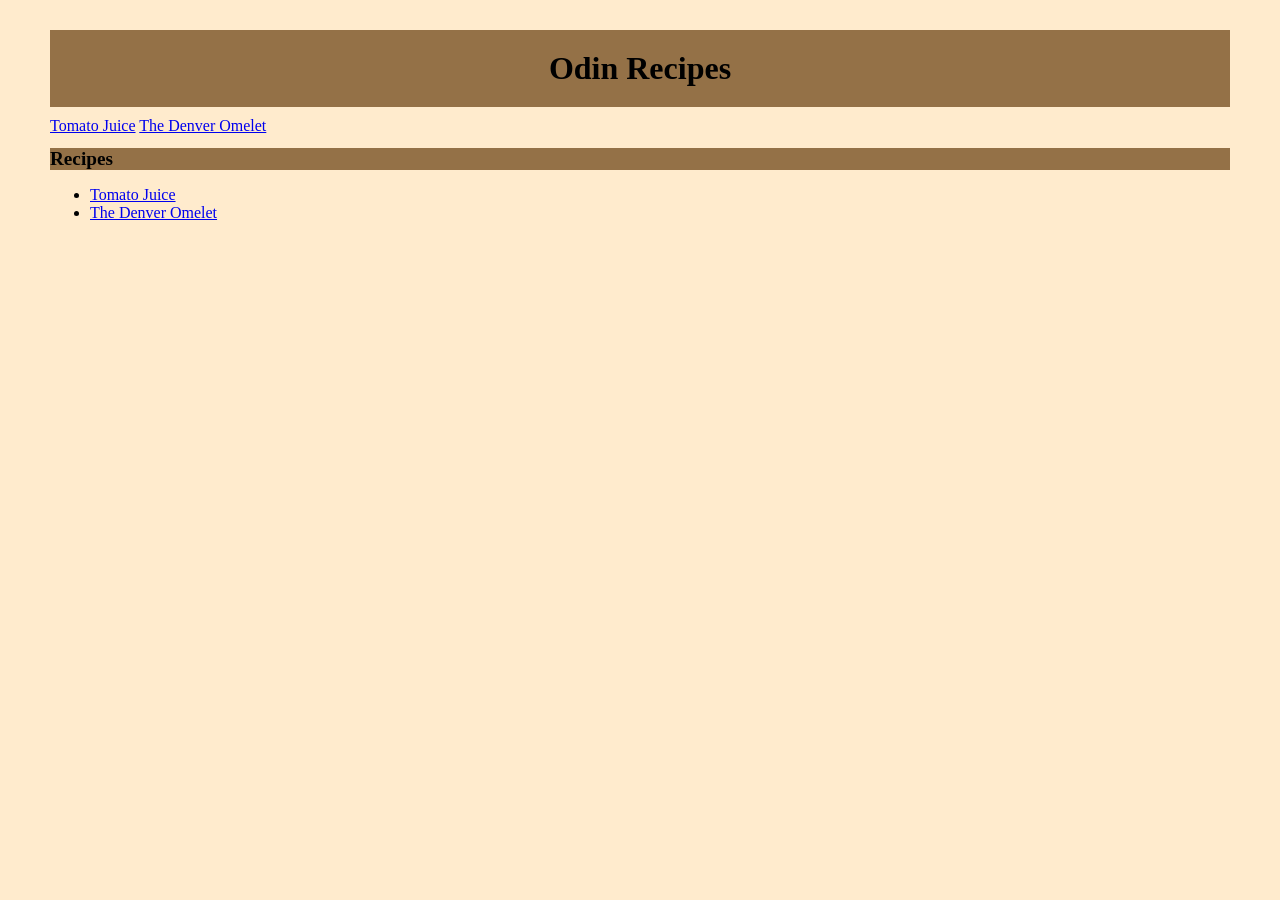
<file: index.html>
<!DOCTYPE html>
<html lang="en">
<head>
    <meta charset="UTF-8">
    <meta name="viewport" content="width=device-width, initial-scale=1.0">
    <title>Odin-recipes</title>
    <link rel="stylesheet" href="./style.css">
</head>
<body class="body">
    <h1 class="bigTitle">Odin Recipes</h1>
    <a href = "./Recipes/tomato-juice.html">Tomato Juice</a>
    <a href = "Recipes/the-denver-omelet.html">The Denver Omelet</a>
    <h1 class="innerTitleh1">Recipes</h1>
    <ul id="recipes">
        <li><a href = "./Recipes/tomato-juice.html">Tomato Juice</a></li>
        <li><a href = "./Recipes/the-denver-omelet.html"">The Denver Omelet</li>
    </ul>
</body>
</html>
</file>
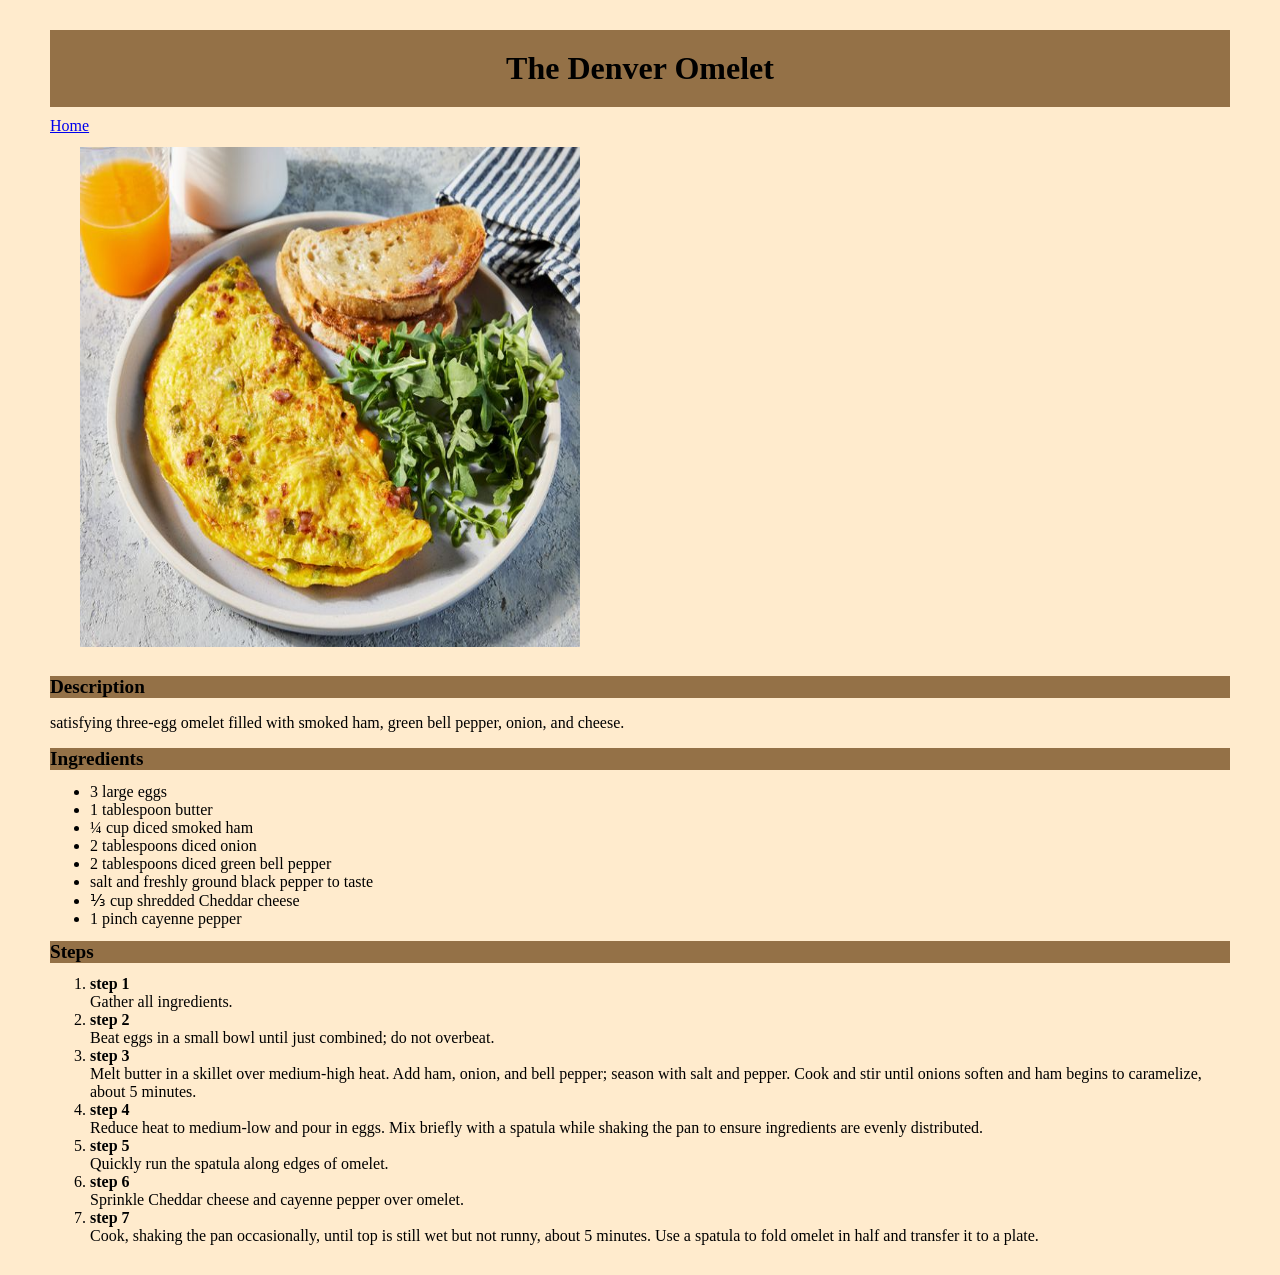
<file: Recipes/the-denver-omelet.html>
<!DOCTYPE html>
<html lang="en">
<head>
    <meta charset="UTF-8">
    <meta name="viewport" content="width=device-width, initial-scale=1.0">
    <title>The Denver Omelet</title>
    <link rel="stylesheet" href="../style.css">
</head>
<body class="body">
    <h1 class="bigTitle">The Denver Omelet</h1>
    <a href = "../index.html">Home</a><br>
    <img src = "../Images/the-denver-omelet.jpg" alt = "The Denver Omelet" width="500px" height="500px">
    <h1 class="innerTitleh1">Description</h1>
    <p> satisfying three-egg omelet filled with smoked ham, green bell pepper, onion, and cheese.</p>
    <h1 class="innerTitleh1">Ingredients</h1>
    <ul class="ingredients">
        <li>3 large eggs</li>
        <li>1 tablespoon butter</li>
        <li>¼ cup diced smoked ham</li>
        <li>2 tablespoons diced onion</li>
        <li>2 tablespoons diced green bell pepper</li>
        <li>salt and freshly ground black pepper to taste</li>
        <li>⅓ cup shredded Cheddar cheese</li>
        <li>1 pinch cayenne pepper</li>
    </ul>
    <h1 class="innerTitleh1">Steps</h1>
    <ol class="steps">
        <li><strong>step 1</strong><br>Gather all ingredients.</li>
        <li><strong>step 2</strong><br>Beat eggs in a small bowl until just combined; do not overbeat.</li>
        <li><strong>step 3</strong><br>Melt butter in a skillet over medium-high heat. Add ham, onion, and bell pepper; season with salt and pepper. Cook and stir until onions soften and ham begins to caramelize, about 5 minutes.</li>
        <li><strong>step 4</strong><br>Reduce heat to medium-low and pour in eggs. Mix briefly with a spatula while shaking the pan to ensure ingredients are evenly distributed.</li>
        <li><strong>step 5</strong><br>Quickly run the spatula along edges of omelet.</li>
        <li><strong>step 6</strong><br>Sprinkle Cheddar cheese and cayenne pepper over omelet.</li>
        <li><strong>step 7</strong><br>Cook, shaking the pan occasionally, until top is still wet but not runny, about 5 minutes. Use a spatula to fold omelet in half and transfer it to a plate.</li>
    </ol>
</body>
</html>
</file>
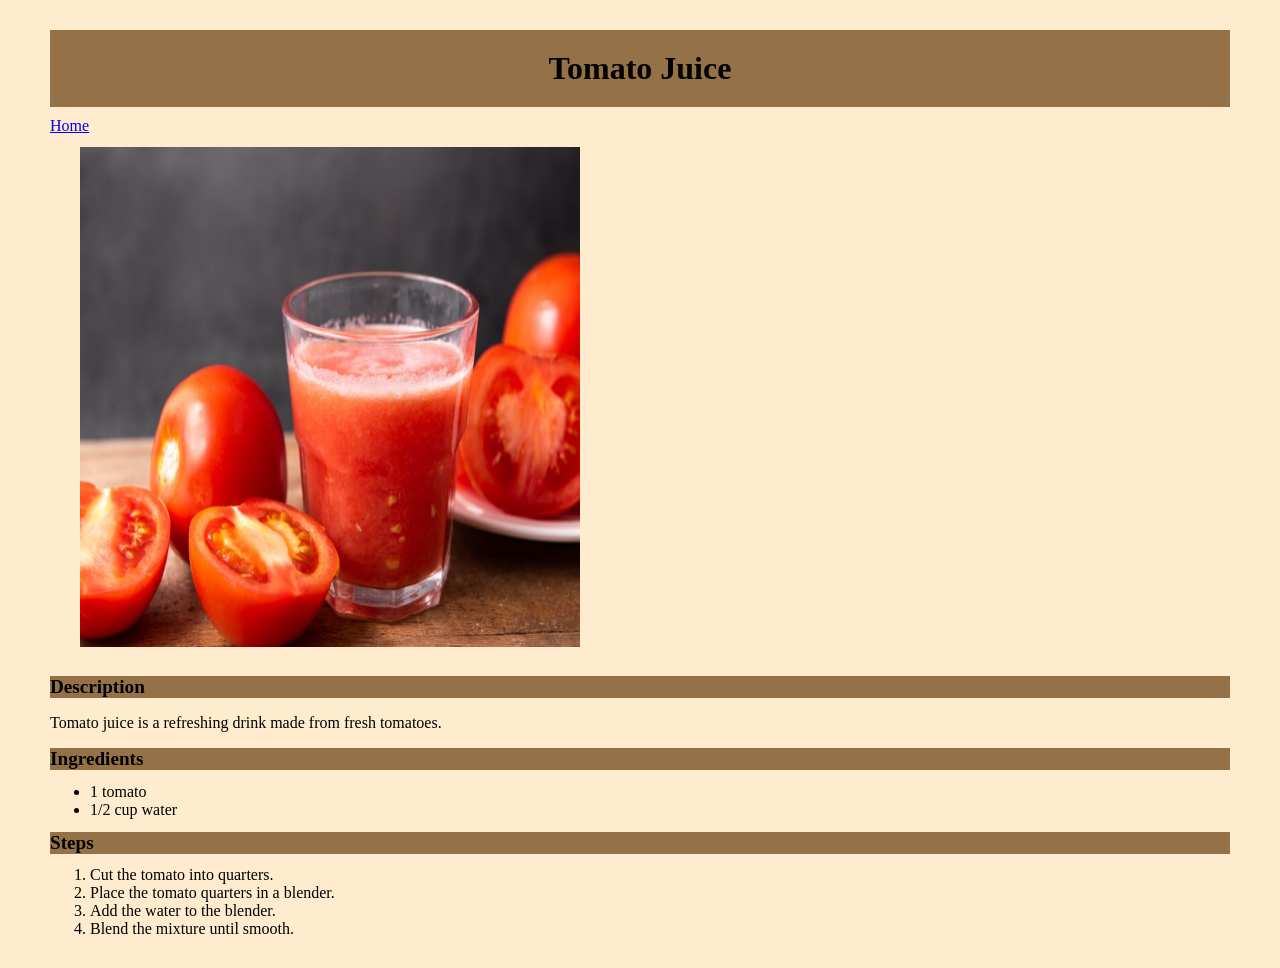
<file: Recipes/tomato-juice.html>
<!DOCTYPE html>
<html lang="en">
<head>
    <meta charset="UTF-8">
    <meta name="viewport" content="width=device-width, initial-scale=1.0">
    <title>tomato juice</title>
    <link rel="stylesheet" href="../style.css">
</head>
<body class="body">
    <h1 class="bigTitle">Tomato Juice</h1>
    <a href = "../index.html">Home</a><br>
    <img src = "../Images/tomato juice.jpg" alt = "tomato juice image" width="500px" height="500px">
    <h1 class="innerTitleh1">Description</h1>
    <p>Tomato juice is a refreshing drink made from fresh tomatoes.</p>
    <h1 class="innerTitleh1">Ingredients</h1>
    <ul class="ingredients">
        <li>1 tomato</li>
        <li>1/2 cup water</li>
    </ul>
    <h1 class="innerTitleh1">Steps</h1>
    <ol class="steps">
        <li>Cut the tomato into quarters.</li>
        <li>Place the tomato quarters in a blender.</li>
        <li>Add the water to the blender.</li>
        <li>Blend the mixture until smooth.</li>
    </ol>
</body>
</html>
</file>
<file: style.css>
body {
    background-color: blanchedalmond;
    margin: 30px 50px;
}

.bigTitle {
    background-color: rgb(148, 113, 71);
    font-size: xx-large;
    padding: 20px;
    margin: 10px auto;

    text-align: center;
}

.innerTitleh1 {
    background-color: rgb(148, 113, 71);
    font-size:larger;
}

img {
    margin: 12px 30px;
}

.recipes {
    font-size: medium;
}

p {
    font-size: medium;
}

a {
    text-align: center;
}

.ingredients {
    margin:auto;
}

.steps {
    margin:auto;
}
</file>
